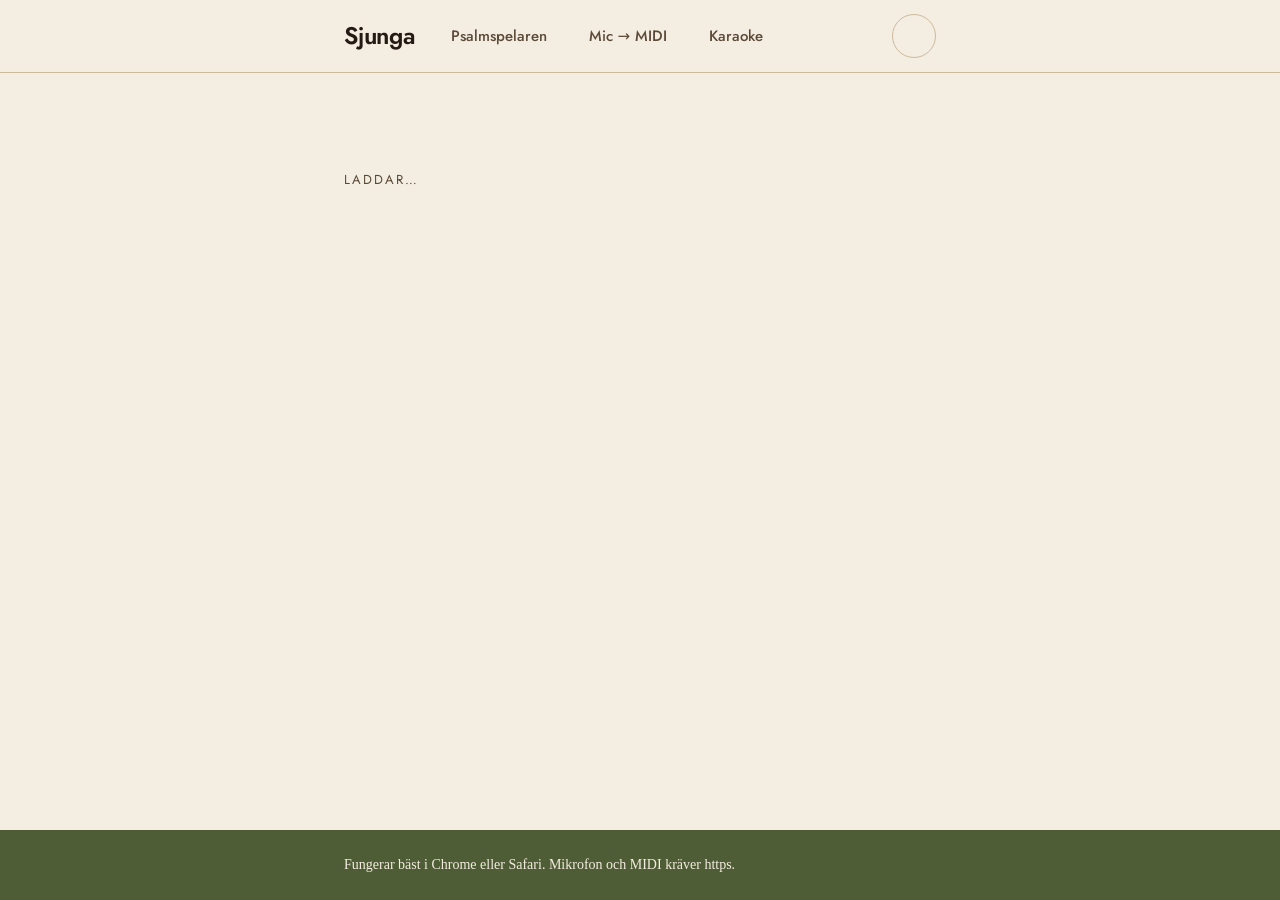
<file: mic-till-midi.html>
<!DOCTYPE html>
<html lang="sv">
<head>
<meta charset="utf-8">
<title>Mic → MIDI</title>
<link rel="canonical" href="index.html#/mic-till-midi">
<meta http-equiv="refresh" content="0; url=index.html#/mic-till-midi">
</head>
<body>
<p>Mic → MIDI är numera en vy i appen:
   <a href="index.html#/mic-till-midi">öppna Mic → MIDI</a>.</p>
</body>
</html>
</file>
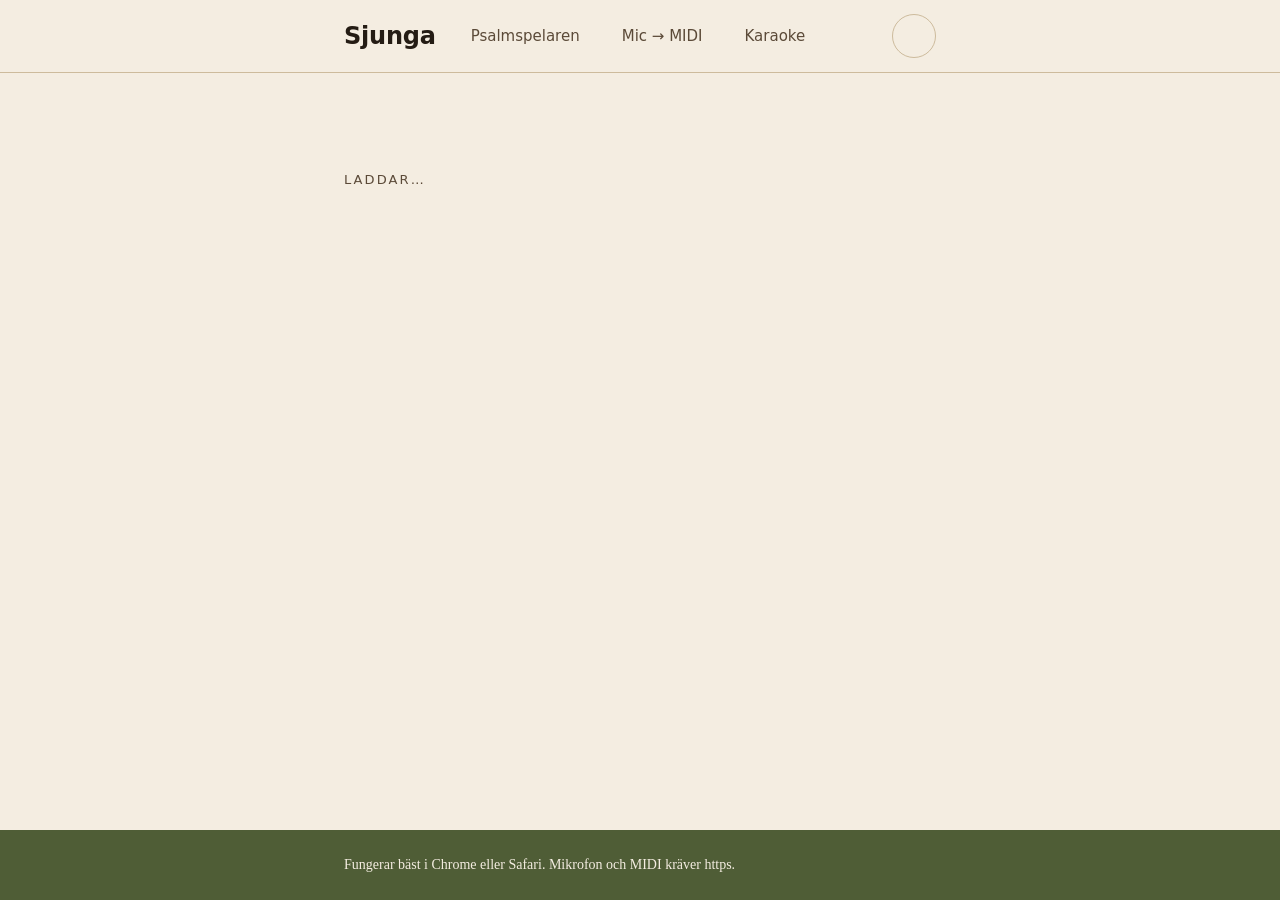
<file: psalmspelaren.html>
<!DOCTYPE html>
<html lang="sv">
<head>
<meta charset="utf-8">
<title>Psalmspelaren</title>
<link rel="canonical" href="index.html#/psalmspelaren">
<meta http-equiv="refresh" content="0; url=index.html#/psalmspelaren">
</head>
<body>
<p>Psalmspelaren är numera en vy i appen:
   <a href="index.html#/psalmspelaren">öppna Psalmspelaren</a>.</p>
</body>
</html>
</file>
